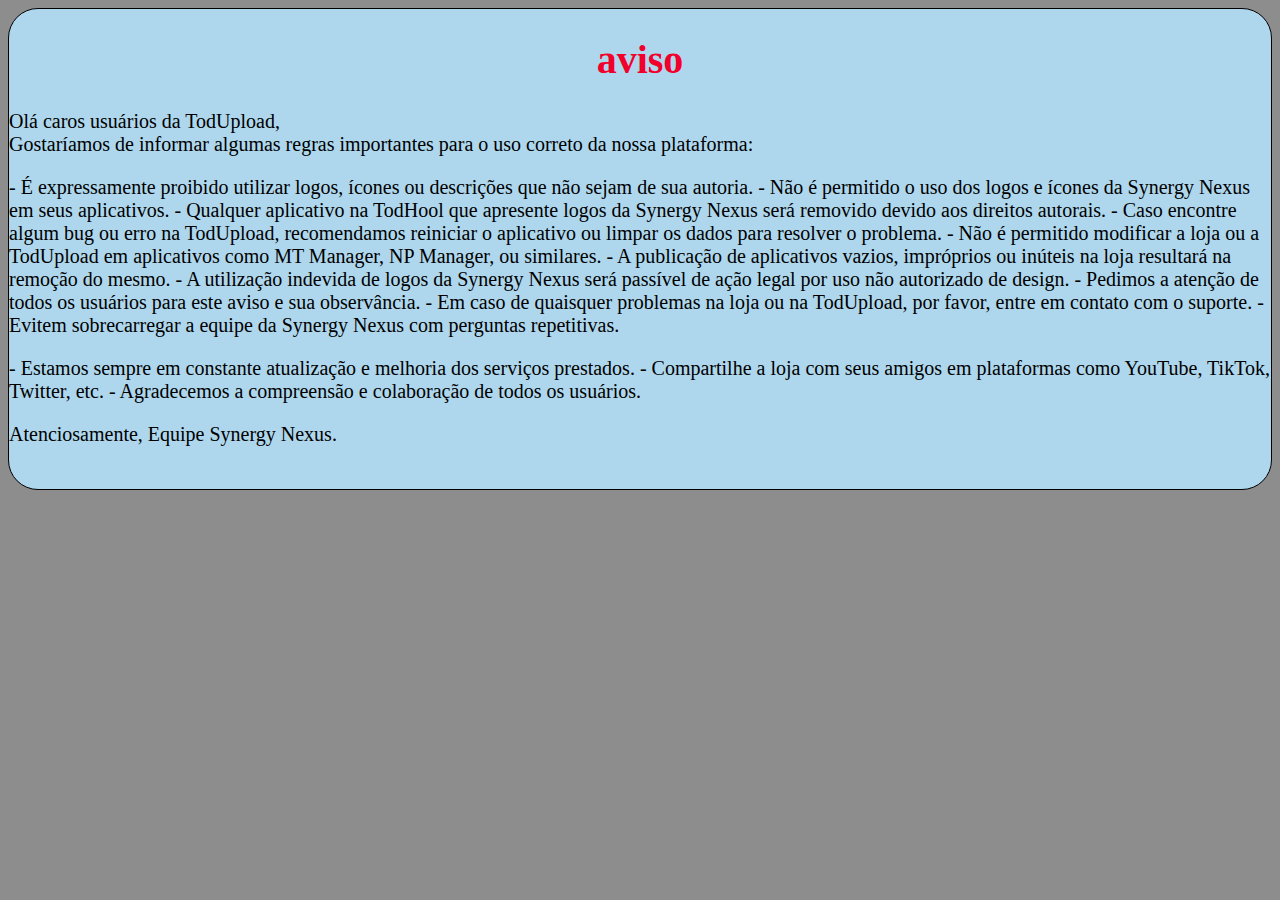
<file: index.html>
<!DOCTYPE html>
<html lang="en">
<head>
  <meta charset="UTF-8">
  <meta name="viewport" content="width=device-width, initial-scale=1.0">
  <meta http-equiv="X-UA-Compatible" content="ie=edge">
  <title>Document</title>
  <link rel="stylesheet" href="style.css">
</head>
<body>
<div id="cont">
  <div id="tile">
    <h1> aviso </h1>
    <p>Olá caros usuários da TodUpload,
<br>
Gostaríamos de informar algumas regras importantes para o uso correto da nossa plataforma:
</p>
<p>
- É expressamente proibido utilizar logos, ícones ou descrições que não sejam de sua autoria.
- Não é permitido o uso dos logos e ícones da Synergy Nexus em seus aplicativos.
- Qualquer aplicativo na TodHool que apresente logos da Synergy Nexus será removido devido aos direitos autorais.
- Caso encontre algum bug ou erro na TodUpload, recomendamos reiniciar o aplicativo ou limpar os dados para resolver o problema.
- Não é permitido modificar a loja ou a TodUpload em aplicativos como MT Manager, NP Manager, ou similares.
- A publicação de aplicativos vazios, impróprios ou inúteis na loja resultará na remoção do mesmo.
- A utilização indevida de logos da Synergy Nexus será passível de ação legal por uso não autorizado de design.
- Pedimos a atenção de todos os usuários para este aviso e sua observância.
- Em caso de quaisquer problemas na loja ou na TodUpload, por favor, entre em contato com o suporte.
- Evitem sobrecarregar a equipe da Synergy Nexus com perguntas repetitivas.</p><p>
- Estamos sempre em constante atualização e melhoria dos serviços prestados.
- Compartilhe a loja com seus amigos em plataformas como YouTube, TikTok, Twitter, etc.
- Agradecemos a compreensão e colaboração de todos os usuários.
</p><p>
Atenciosamente,
Equipe Synergy Nexus.</p>
    <br>
  </div>
  
  
</div>



</body>
</html>
</file>
<file: style.css>
body {
    font-size: 15pt;
    
    background-color: #8D8D8D;
    
    
    
}


h1{
  text-align: center;
  color:#F1002C;
}
p{
  color:#000000;
}

#tile{
  background-color: #AED7ED;
  border: solid 1px #000000;
      border-radius: 30px; 

}
</file>
